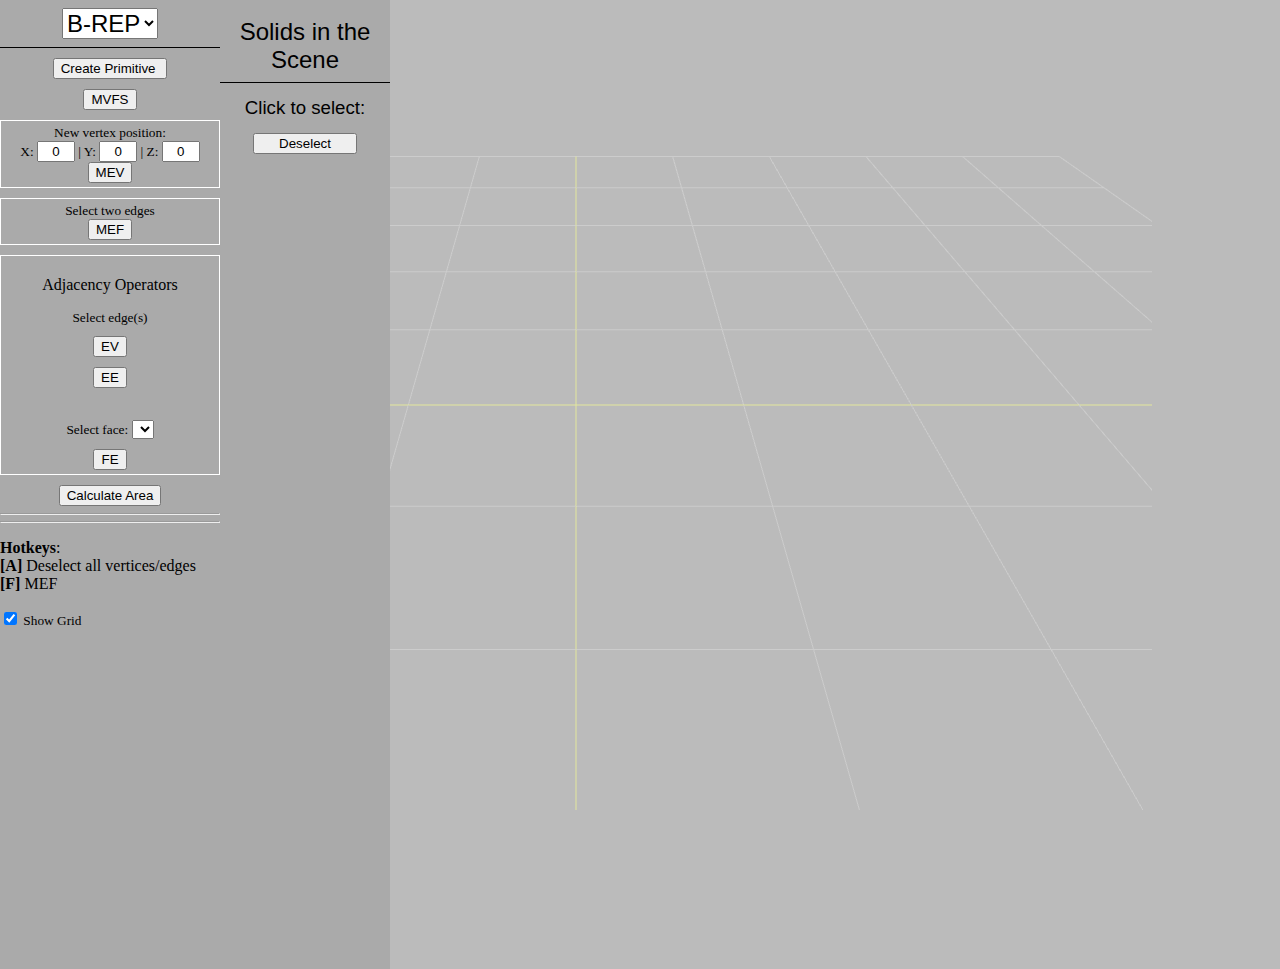
<file: index.html>
<!doctype html>
<html lang="en">
	<head>
		<title>WebGLModl</title>
		<meta charset="utf-8">

		<link rel="stylesheet" href="css/jquery-ui.min.css">
		<!-- JQuery -->
		<script src="js/jquery-3.1.0.min.js"></script>
		<script src="js/jquery-ui.min.js"></script>

		<!-- ThreeJS -->
		<script type="text/javascript" src="js/three.js"></script>
		<script type="text/javascript" src="js/OrbitControls.js"></script>
		<script type="text/javascript" src="js/THREE.MeshLine.js"></script>

		<script type="text/javascript" src="js/HUD.js"></script>

		<!-- AngularJS -->
		<script type="text/javascript" src="js/angular.min.js"></script>
		<!-- 
		<script src="https://ajax.googleapis.com/ajax/libs/angularjs/1.5.8/angular.min.js"></script>
 		-->

		<!-- Our code -->
		<link rel="stylesheet" type="text/css" href="css/stylesheet.css">


		<!-- Testing "class" keyword (Javascript 2.0 - ES6) -->
		<!-- Utils -->
		<script type="text/javascript" src="js/utils/Array.js"></script>
		<script type="text/javascript" src="js/utils/Vector.js"></script>
		<script type="text/javascript" src="js/utils/Model.js"></script>
		<script type="text/javascript" src="js/utils/BoundingBox.js"></script>
		<script type="text/javascript" src="js/utils/RaycasterSingleton.js"></script>
		<script type="text/javascript" src="js/utils/UtilsStatic.js"></script>
		
		<!-- Primitives -->
		<script type="text/javascript" src="js/primitives/Solid.js"></script>
		<script type="text/javascript" src="js/primitives/SolidCone.js"></script>
		<script type="text/javascript" src="js/primitives/SolidCube.js"></script>
		<script type="text/javascript" src="js/primitives/SolidCylinder.js"></script>
		<script type="text/javascript" src="js/primitives/SolidSphere.js"></script>
		<script type="text/javascript" src="js/primitives/SolidTorus.js"></script>

		<!-- Octree -->
		<script type="text/javascript" src="js/octree/Octree.js"></script>

		<!-- CSG Tree -->
		<script type="text/javascript" src="js/threeCSG.js"></script>
		<script type="text/javascript" src="js/csgtree/CSGStatic.js"></script>
		<script type="text/javascript" src="js/csgtree/CSGInOnOut.js"></script>
		<script type="text/javascript" src="js/csgtree/CSGNode.js"></script>
		<script type="text/javascript" src="js/csgtree/CSGNodeBoolean.js"></script>
		<script type="text/javascript" src="js/csgtree/CSGNodeTransform.js"></script>
		<script type="text/javascript" src="js/csgtree/CSGNodeUnion.js"></script>
		<script type="text/javascript" src="js/csgtree/CSGNodeIntersect.js"></script>
		<script type="text/javascript" src="js/csgtree/CSGNodeDifference.js"></script>
		<script type="text/javascript" src="js/csgtree/CSGNodeTranslate.js"></script>
		<script type="text/javascript" src="js/csgtree/CSGNodeRotate.js"></script>
		<script type="text/javascript" src="js/csgtree/CSGNodeScale.js"></script>
		<script type="text/javascript" src="js/csgtree/CSGNodeLeaf.js"></script>

		<!-- Winged Edge -->
		<script type="text/javascript" src="js/wingededge/WEModel.js"></script>
		<script type="text/javascript" src="js/wingededge/WEVertex.js"></script>
		<script type="text/javascript" src="js/wingededge/WEEdge.js"></script>
		<script type="text/javascript" src="js/wingededge/WEFace.js"></script>
		<script type="text/javascript" src="js/wingededge/WEUtils.js"></script>


		<!-- Testing models -->
		<script type="text/javascript" src="models/triforce.js"></script>
		<script type="text/javascript" src="models/basecube.js"></script>
		<script type="text/javascript" src="models/basehead0.js"></script>
		<script type="text/javascript" src="models/basehead2.js"></script>
		<script type="text/javascript" src="models/target.js"></script>
		<script type="text/javascript" src="models/kunai.js"></script>
		
		<!-- Main script -->
		<script type="text/javascript" src="content/octreewindow.js"></script>
		<script type="text/javascript" src="content/csgwindow.js"></script>
		<script type="text/javascript" src="content/brepwindow.js"></script>
		<script type="text/javascript" src="js/script.js"></script>
		<script type="text/javascript" src="js/hud-manipulation.js"></script>
		<script type="text/javascript" src="js/hud-manipulation-brep.js"></script>
	</head>

	<body style="margin: 0;">
	</body>
</html>
</file>
<file: css/stylesheet.css>
body
{
	color: black;
	background-color: #BBBBBB;
	margin: 0px;
	padding: 0px;
	font-size: 10pt;
}

.glcanvas
{
	/*margin-top: 20px;
	margin-left: 20px;*/
}

.shader-container
{
	border: none;
	width: 100%;
	height: 200px;
	text-align: center;
	margin-top: 20px;
}

#content {
	font-size: 10pt !important;
}

.shader-container th
{
	height: 30px;
}

#vshader, #fshader
{
	width: 95%;
	height: 300px;
	resize: none;
}

/** HUD **/
div.loading {
	position: absolute;
	left: 50%;
	top: 0%;
	background-color: orange;
	color: black;
	padding: 0 5px 0 5px;
}

div.menu-button {
	cursor: pointer;
}

div.window {
	position: absolute;
	background-color: #AAAAAA;
	top: 0px;
	left: 0px;
	overflow-y: scroll;
}
div.window input[type=button] {
	display: block;
	margin: 0 auto;
	margin-top: 10px;
	font-size: 10pt;
}

div.window form {
	margin: 10px 0 10px 0;
	text-align: center;
	border: 1px solid white;
	padding: 4px;
}

div.window form input[type=text] {
	width: 30px;
	text-align: center;
}

div.window div.label {
	text-align: center;
	font: 14pt arial, sans-serif;
	padding: 4px;
}

/* always a window title  */
div.window div.label:first-child {
	text-align: center;
	color: black;
	font: 18pt arial, sans-serif;
	padding: 8px;
	border-bottom: 1px solid black;
}

div.window div.draggable {
	/*cursor: move;*/
}

div#window-solids div {
	text-align: center;
	display: block;
	margin: 0 auto;
	margin-top: 10px;
}
div#window-solids input[type=button] {
	display: inline-block;
}

div#window-solids input[type=button]#solid-deselection {
	display: block;
}


input[type=color] {
	width: 20px;
}

/* Regarding the signal lamp */
.signal {
	background-color: #5F5;
	border-radius: 50%;
	width: 20px;
	height: 20px;
	margin: 10px auto;
	position: relative;
}

.problem {
	background-color: #F55;
}

.signal div:first-child {
	background-color: white;
	border-radius: 50%;
	width: 12px;
	height: 7px;
	position: absolute;
	left: 4px;
	right: 4px;
	top: 1px;
	opacity: 0.5;
}

.signal div:last-child {
	background-color: black;
	border-radius: 50%;
	width: 16px;
	height: 7px;
	position: absolute;
	left: 2px;
	right: 2px;
	bottom: 0px;
	opacity: 0.3;
}
</file>
